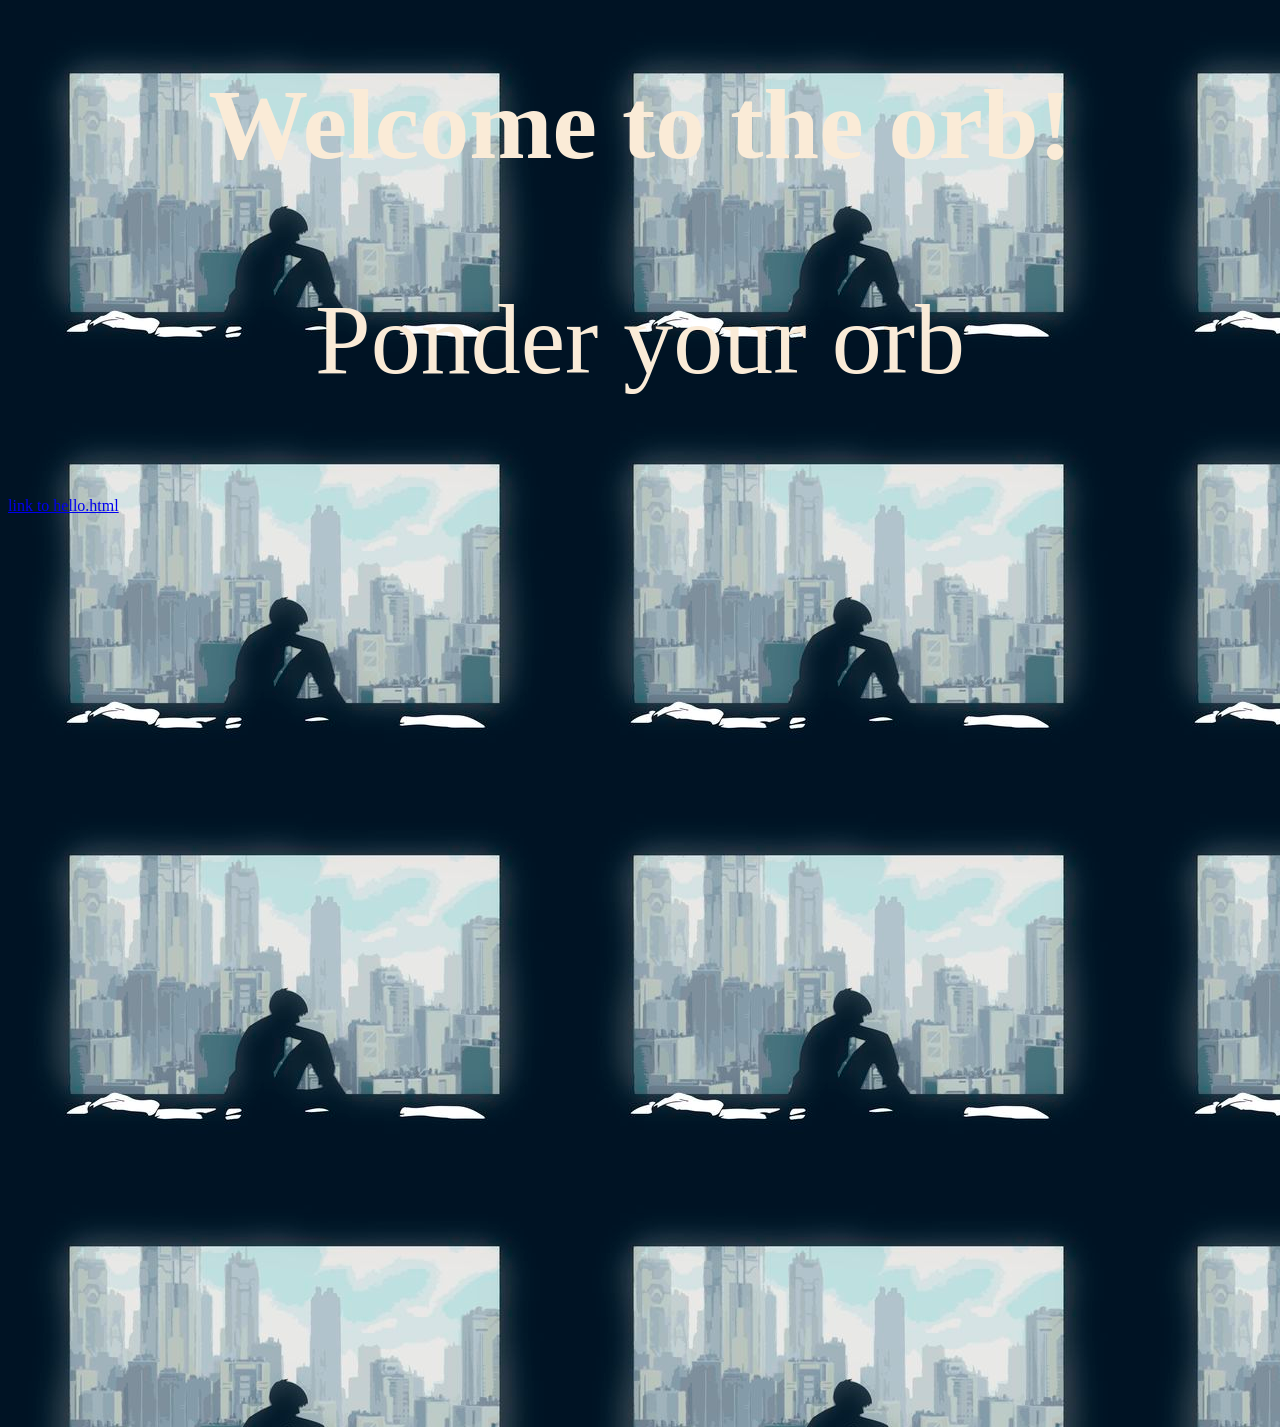
<file: index.html>
<!DOCTYPE html>
<html>
<head>
     <title>Hello!</title>
     <link rel="stylesheet" href="style.css">
     <script src="p5.js"></script>
   </head>
<body>
<h1>Welcome to the orb!</h1>

<p>Ponder your orb</p>
<gif src="japarty.gif" alt="frequency" width="4000" height="3000" >

<a href="hello.html">link to hello.html</a>

</body>
<script src="home.js"></script>





</html>
</file>
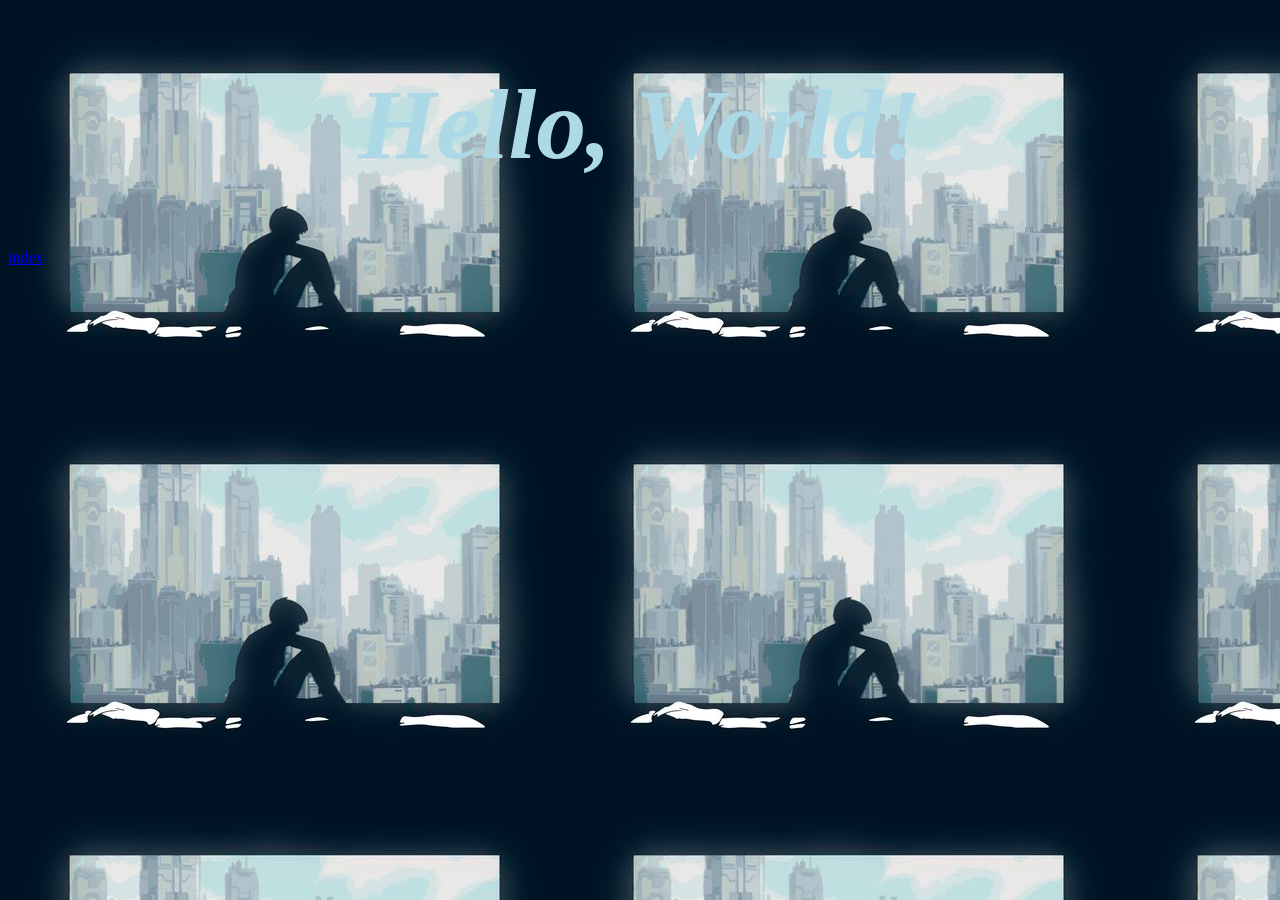
<file: hello.html>
<!DOCTYPE html>
<html lang="en">
<head>
    <meta charset="UTF-8">
    <meta name="viewport" content="width=device-width, initial-scale=1.0">
    <link rel="stylesheet" href="style2.css">
     <script src="p5.js"></script>
    <title>Document</title>
    
</head>
<body>
    <h1>Hello, World!</h1>
    <a href="Gotham/index.html">index</a>

</body>
</html>
</file>
<file: style.css>
title{
    color: antiquewhite;
    font-size: 100px;
    text-align: center;
    font-family: fantasy;
}
header,h1{
    color: antiquewhite;
    font-size: 100px;
    text-align: center;
    font-family: fantasy;
    font-family: fantasy;

}

body{background-image:url(bockground.jpg);}
img {
    width:500w;
    height:400;
}
p{font-size: 100px;
color: antiquewhite;
text-align: center; ;
strikethrough: line-through;}
</file>
<file: style2.css>
title{
    color: lightblue;
    font-size: 100px;
    text-align: center;
}
header,h1{
    color: lightblue;
    font-size: 100px;
    text-align: center;
    font-style: oblique;
    font:lighter;
    font-family: fantasy;
}

body{background-image:url(bockground.jpg) ;
}
img {
    width:50wv;
    
}
</file>
